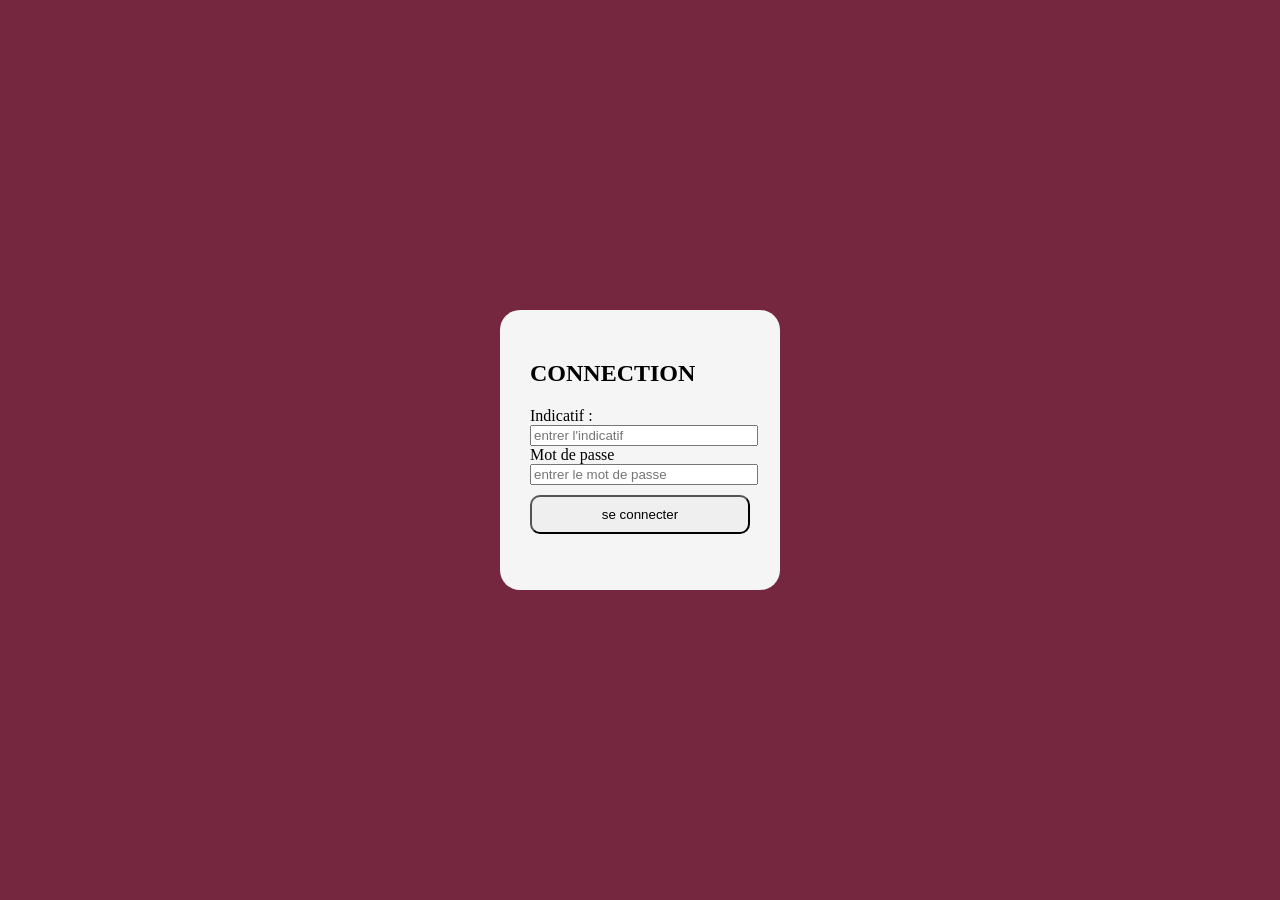
<file: templates/connectio.html>
<!DOCTYPE html>
<html>
    <head>
        <title>Gestion de presence</title>
        <style>
            body{
                background-color: rgb(116, 39, 63);
         display: flex;
         justify-content: center;
         align-items: center;
         height: 100vh;
         margin: 0;
            }
            section{
                background-color: whitesmoke;            
                width: 220px;
                height: 220px;
                border-radius: 20px;
                padding: 30px;
            }
            .champ input{
                width: 100%;
            }
            .pupu{
                padding: 10px;
                margin-top: 10px;
                width: 100%;
                align-items: center;
                border-radius: 10px;
            }
            
        </style>
    </head>
    <body>
        <section>
        <h1>CONNECTION</h1>
        <div class="identification">
            <form method="POST" action="{{ url_for('login') }}">
                <label for="indicatif">Indicatif :</label>
                <div class="champ">
                    <input type="text" name="indicatif" placeholder="entrer l'indicatif"><br>
                </div>
                <label for="password">Mot de passe</label>
                <div class="champ">
                    <input type="password" name="password" placeholder="entrer le mot de passe">
                </div>
                <div>
                    <button type="submit" class="pupu">se connecter</button>
                </div>
            </form>
        </div>
        </section>
    </body>
</html>
</file>
